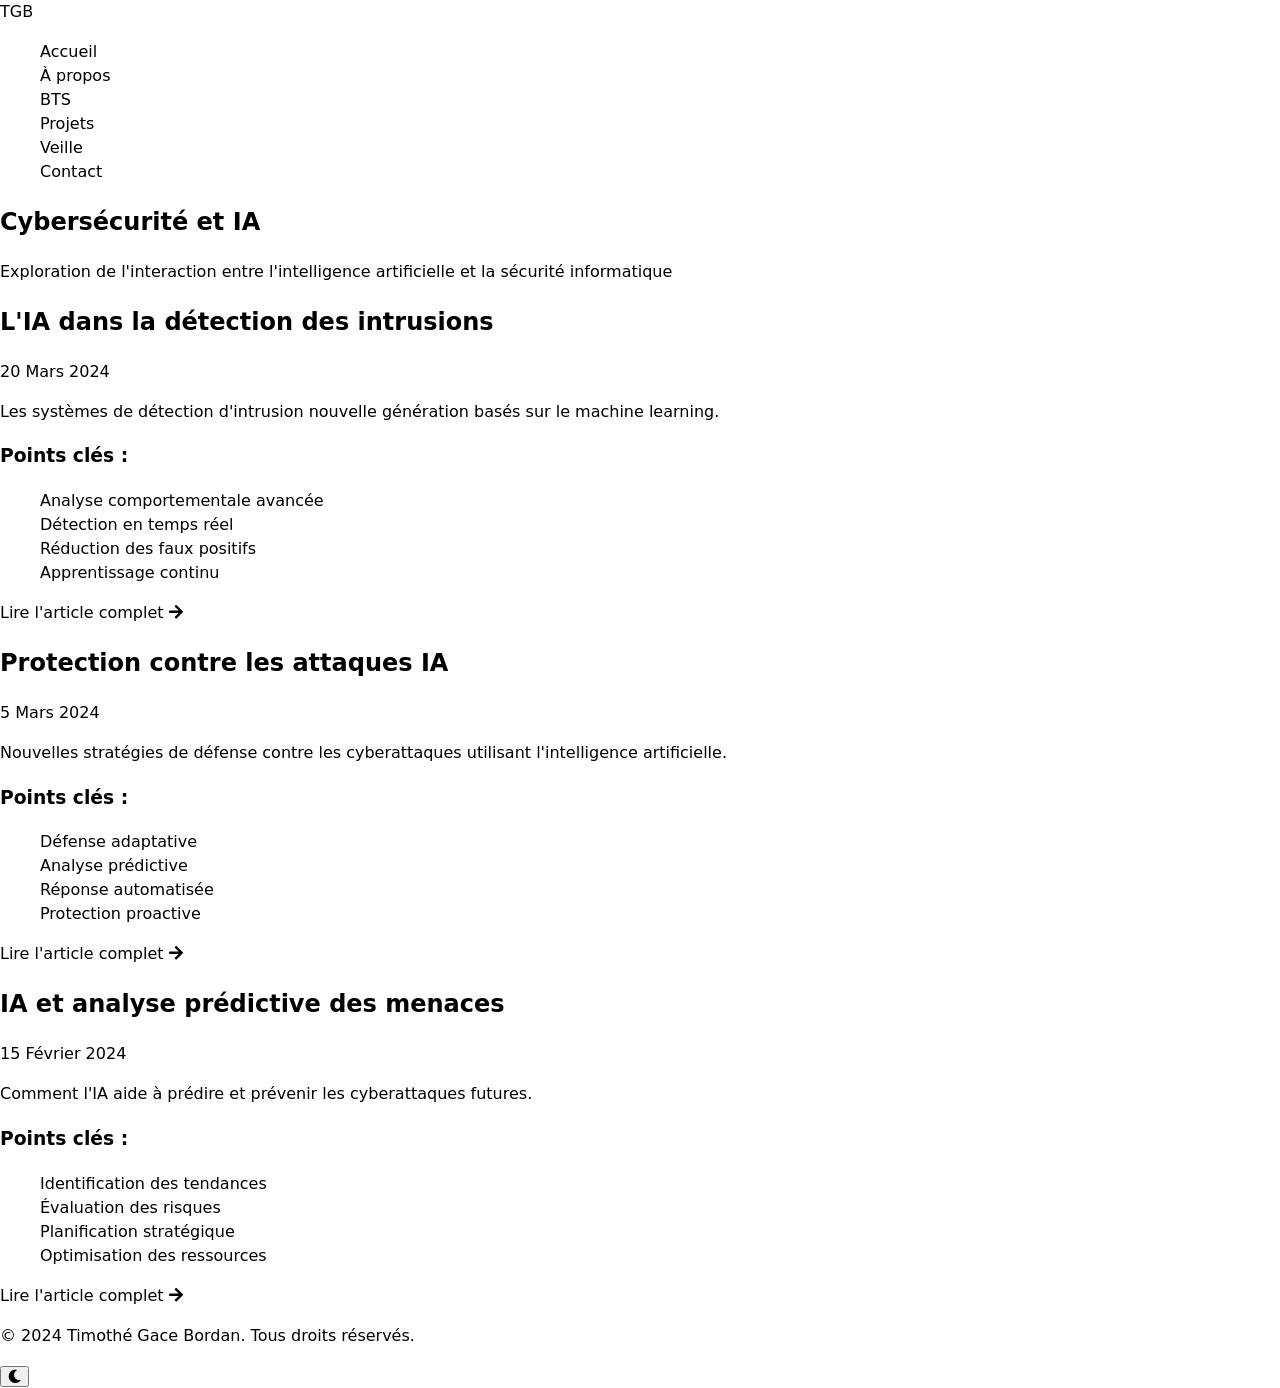
<file: veille-cybersecurite.html>
<!DOCTYPE html>
<html lang="fr" data-theme="dark">
<head>
    <meta charset="UTF-8">
    <meta name="viewport" content="width=device-width, initial-scale=1.0">
    <title>Cybersécurité et IA - Veille Technologique</title>
    <link rel="stylesheet" href="style.css">
    <link rel="stylesheet" href="https://cdnjs.cloudflare.com/ajax/libs/font-awesome/5.15.4/css/all.min.css">
</head>
<body>
    <header>
        <nav>
            <div class="logo">TGB</div>
            <div class="burger-menu">
                <div class="bar"></div>
                <div class="bar"></div>
                <div class="bar"></div>
            </div>
            <ul>
                <li><a href="index.html">Accueil</a></li>
                <li><a href="index.html#about">À propos</a></li>
                <li><a href="index.html#bts">BTS</a></li>
                <li><a href="index.html#projets">Projets</a></li>
                <li><a href="index.html#veille">Veille</a></li>
                <li><a href="index.html#contact">Contact</a></li>
            </ul>
        </nav>
    </header>

    <section class="veille-page">
        <div class="veille-header">
            <h1>Cybersécurité et IA</h1>
            <p class="veille-description">Exploration de l'interaction entre l'intelligence artificielle et la sécurité informatique</p>
        </div>

        <div class="articles-container">
            <article class="veille-article">
                <div class="article-header">
                    <h2>L'IA dans la détection des intrusions</h2>
                    <span class="article-date">20 Mars 2024</span>
                </div>
                <div class="article-content">
                    <p>Les systèmes de détection d'intrusion nouvelle génération basés sur le machine learning.</p>
                    <h3>Points clés :</h3>
                    <ul>
                        <li>Analyse comportementale avancée</li>
                        <li>Détection en temps réel</li>
                        <li>Réduction des faux positifs</li>
                        <li>Apprentissage continu</li>
                    </ul>
                    <a href="#" class="article-link">Lire l'article complet <i class="fas fa-arrow-right"></i></a>
                </div>
            </article>

            <article class="veille-article">
                <div class="article-header">
                    <h2>Protection contre les attaques IA</h2>
                    <span class="article-date">5 Mars 2024</span>
                </div>
                <div class="article-content">
                    <p>Nouvelles stratégies de défense contre les cyberattaques utilisant l'intelligence artificielle.</p>
                    <h3>Points clés :</h3>
                    <ul>
                        <li>Défense adaptative</li>
                        <li>Analyse prédictive</li>
                        <li>Réponse automatisée</li>
                        <li>Protection proactive</li>
                    </ul>
                    <a href="#" class="article-link">Lire l'article complet <i class="fas fa-arrow-right"></i></a>
                </div>
            </article>

            <article class="veille-article">
                <div class="article-header">
                    <h2>IA et analyse prédictive des menaces</h2>
                    <span class="article-date">15 Février 2024</span>
                </div>
                <div class="article-content">
                    <p>Comment l'IA aide à prédire et prévenir les cyberattaques futures.</p>
                    <h3>Points clés :</h3>
                    <ul>
                        <li>Identification des tendances</li>
                        <li>Évaluation des risques</li>
                        <li>Planification stratégique</li>
                        <li>Optimisation des ressources</li>
                    </ul>
                    <a href="#" class="article-link">Lire l'article complet <i class="fas fa-arrow-right"></i></a>
                </div>
            </article>
        </div>
    </section>

    <footer>
        <p>&copy; 2024 Timothé Gace Bordan. Tous droits réservés.</p>
    </footer>

    <button class="theme-toggle" aria-label="Changer de thème">
        <i class="fas fa-moon"></i>
    </button>

    <script src="script.js"></script>
</body>
</html>
</file>
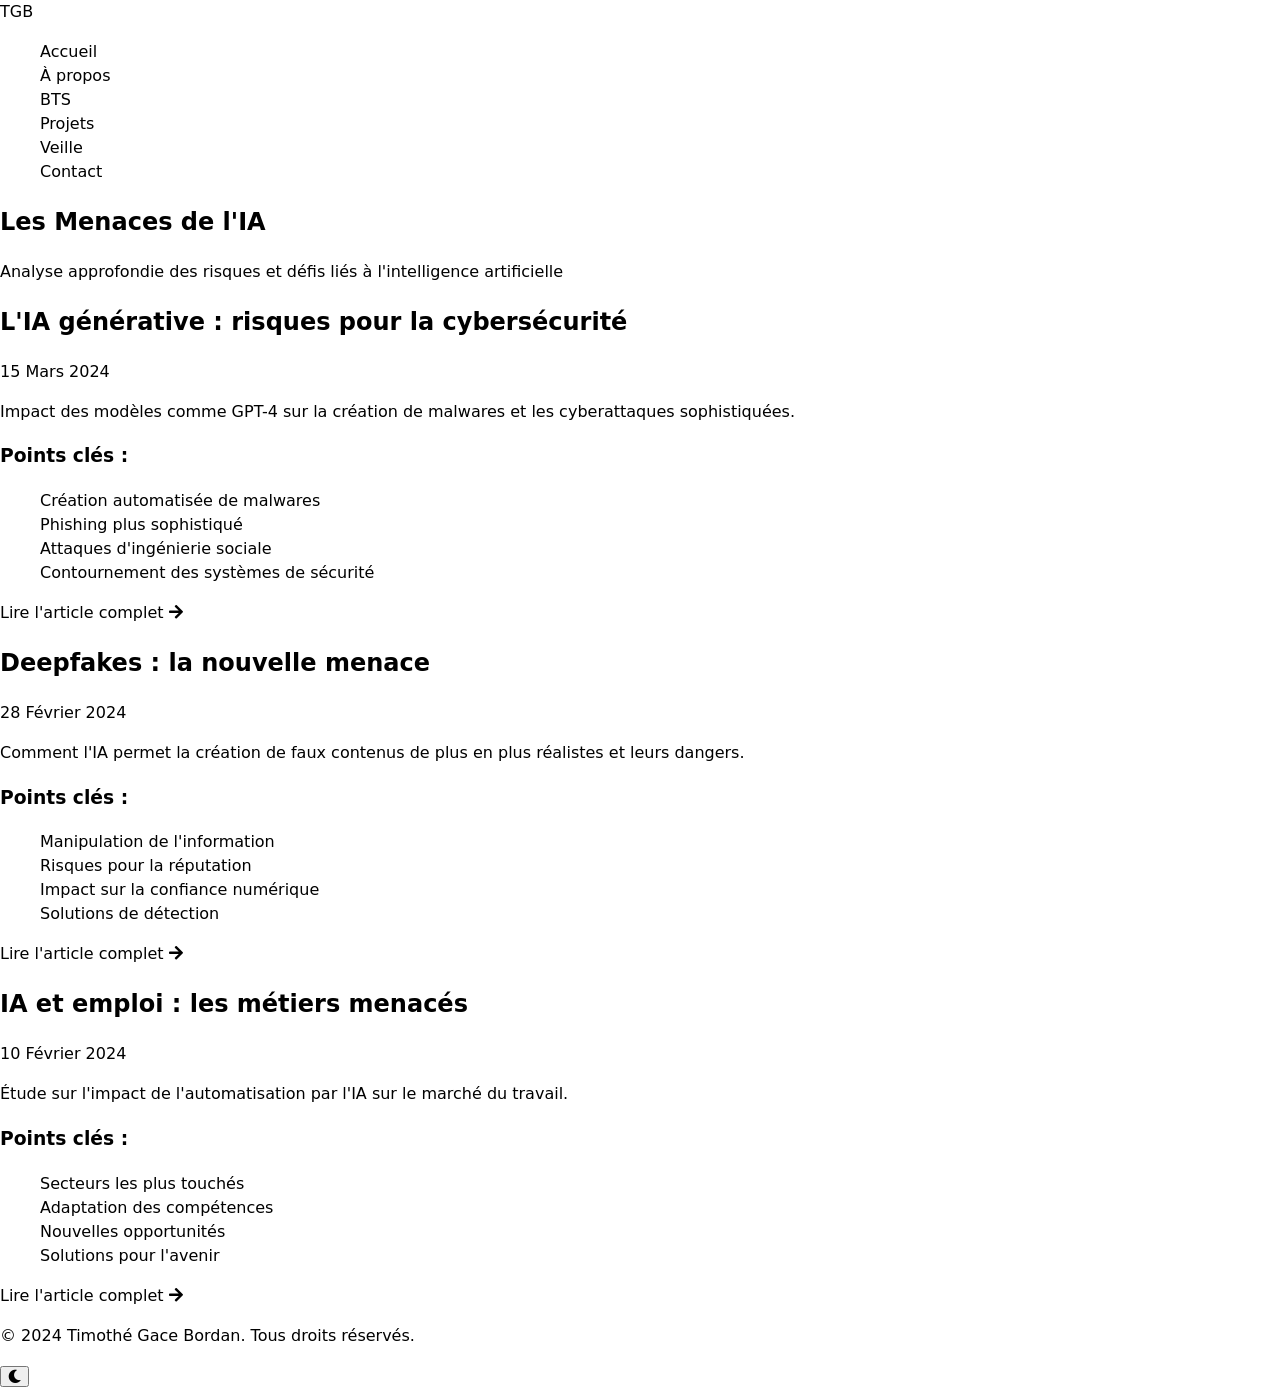
<file: veille-ia.html>
<!DOCTYPE html>
<html lang="fr" data-theme="dark">
<head>
    <meta charset="UTF-8">
    <meta name="viewport" content="width=device-width, initial-scale=1.0">
    <title>Les Menaces de l'IA - Veille Technologique</title>
    <link rel="stylesheet" href="style.css">
    <link rel="stylesheet" href="https://cdnjs.cloudflare.com/ajax/libs/font-awesome/5.15.4/css/all.min.css">
</head>
<body>
    <header>
        <nav>
            <div class="logo">TGB</div>
            <div class="burger-menu">
                <div class="bar"></div>
                <div class="bar"></div>
                <div class="bar"></div>
            </div>
            <ul>
                <li><a href="index.html">Accueil</a></li>
                <li><a href="index.html#about">À propos</a></li>
                <li><a href="index.html#bts">BTS</a></li>
                <li><a href="index.html#projets">Projets</a></li>
                <li><a href="index.html#veille">Veille</a></li>
                <li><a href="index.html#contact">Contact</a></li>
            </ul>
        </nav>
    </header>

    <section class="veille-page">
        <div class="veille-header">
            <h1>Les Menaces de l'IA</h1>
            <p class="veille-description">Analyse approfondie des risques et défis liés à l'intelligence artificielle</p>
        </div>

        <div class="articles-container">
            <article class="veille-article">
                <div class="article-header">
                    <h2>L'IA générative : risques pour la cybersécurité</h2>
                    <span class="article-date">15 Mars 2024</span>
                </div>
                <div class="article-content">
                    <p>Impact des modèles comme GPT-4 sur la création de malwares et les cyberattaques sophistiquées.</p>
                    <h3>Points clés :</h3>
                    <ul>
                        <li>Création automatisée de malwares</li>
                        <li>Phishing plus sophistiqué</li>
                        <li>Attaques d'ingénierie sociale</li>
                        <li>Contournement des systèmes de sécurité</li>
                    </ul>
                    <a href="#" class="article-link">Lire l'article complet <i class="fas fa-arrow-right"></i></a>
                </div>
            </article>

            <article class="veille-article">
                <div class="article-header">
                    <h2>Deepfakes : la nouvelle menace</h2>
                    <span class="article-date">28 Février 2024</span>
                </div>
                <div class="article-content">
                    <p>Comment l'IA permet la création de faux contenus de plus en plus réalistes et leurs dangers.</p>
                    <h3>Points clés :</h3>
                    <ul>
                        <li>Manipulation de l'information</li>
                        <li>Risques pour la réputation</li>
                        <li>Impact sur la confiance numérique</li>
                        <li>Solutions de détection</li>
                    </ul>
                    <a href="#" class="article-link">Lire l'article complet <i class="fas fa-arrow-right"></i></a>
                </div>
            </article>

            <article class="veille-article">
                <div class="article-header">
                    <h2>IA et emploi : les métiers menacés</h2>
                    <span class="article-date">10 Février 2024</span>
                </div>
                <div class="article-content">
                    <p>Étude sur l'impact de l'automatisation par l'IA sur le marché du travail.</p>
                    <h3>Points clés :</h3>
                    <ul>
                        <li>Secteurs les plus touchés</li>
                        <li>Adaptation des compétences</li>
                        <li>Nouvelles opportunités</li>
                        <li>Solutions pour l'avenir</li>
                    </ul>
                    <a href="#" class="article-link">Lire l'article complet <i class="fas fa-arrow-right"></i></a>
                </div>
            </article>
        </div>
    </section>

    <footer>
        <p>&copy; 2024 Timothé Gace Bordan. Tous droits réservés.</p>
    </footer>

    <button class="theme-toggle" aria-label="Changer de thème">
        <i class="fas fa-moon"></i>
    </button>

    <script src="script.js"></script>
</body>
</html>
</file>
<file: style.css>
/* styles.css
   Premium dark portfolio
   Responsive, hover & scroll animations
*/

/* ===== Variables ===== */

:root {
    --primary-color: #6366F1;;
    --primary-dark: #4F46E5;
    --secondary-color: #A78BFA;;
    --text-dark: #2D3748;
    --text-light: #718096;
    --bg-light: #F7FAFC;
    --bg-white: #FFFFFF;
    --border-color: #E2E8F0;
    --shadow-sm: 0 2px 8px rgba(0, 0, 0, 0.05);
    --shadow-md: 0 8px 20px rgba(0, 0, 0, 0.08);
    --shadow-lg: 0 12px 32px rgba(0, 0, 0, 0.12);    
    --radius-sm: 8px;
    --radius-md: 12px;
    --radius-lg: 16px;
    --transition: all 0.3s cubic-bezier(0.4, 0, 0.2, 1);
    --radius: 12px;
    --fw-regular: 400;
    --fw-medium: 500;
    --fw-bold: 700;
    --max-width: 1200px;
    --container-padding: 2rem;
}
  
  /* Respect reduced motion */
  @media (prefers-reduced-motion: reduce){
    * { transition: none !important; animation: none !important; scroll-behavior: auto !important; }
  }
  
  /* ===== Reset ===== */
  *,
  *::before,
  *::after { box-sizing: border-box; }
  html,body { height:100%; }
  body{
    margin:0;
    font-family: 'Inter', system-ui, -apple-system, "Segoe UI", Roboto, "Helvetica Neue", Arial;
    color: var(--text);
    -webkit-font-smoothing:antialiased;
    -moz-osx-font-smoothing:grayscale;
    line-height:1.5;
    -webkit-tap-highlight-color: transparent;
    scroll-behavior: smooth;
  }
  
  a{
    color: var(--accent);
    text-decoration: none;
  }
  li{
    list-style: none;
  }
  
  /* Page container helpers */
  .container {
    max-width: var(--max-width);
    margin: 0 auto;
    padding: 0 var(--container-padding);
  }
  
  /* Generic small helper */
  .kicker { color: var(--accent-2); font-weight:var(--fw-medium); font-size:0.9rem; }
  
  /* ===== Background pattern (HTML uses fixed layers) ===== */
  .fixed-bg {
    position: fixed;
    inset:0;
    z-index:-2;
  }
  
  /* ===== NAVBAR ===== */
  .main-nav {
    position: fixed;
    color: var(--accent);
    inset: 0 0 auto 0;
    top: 0;
    width:100%;
    z-index: 999;
    backdrop-filter: blur(10px);
    border-bottom: 1px solid rgba(255,255,255,0.04);
  }
  
  .nav-container{
    max-width: var(--max-width);
    margin: 0 auto;
    padding: 1rem var(--container-padding);
    display:flex;
    align-items:center;
    justify-content:space-between;
    gap: 1rem;
  }
  
  .nav-logo .logo-link{
    font-weight:700;
    font-size:1.05rem;
    letter-spacing:0.2px;
    color: var(--accent);
    display:inline-block;
    padding:0.25rem 0.4rem;
    text-decoration: none;
  }
  
  .desktop-menu {
    display:flex;
    gap: 1.2rem;
    align-items:center;
  }
  
  .nav-link{
    color: var(--text);
    font-weight: 500;
    padding:0.5rem;
    border-radius:8px;
    transition: color .25s, transform .2s;
  }
  
  .nav-link:hover{
    color: var(--accent);
    transform: translateY(-2px);
  }
  
  /* Mobile menu button */
  .mobile-menu-btn { display:none; }
  #mobile-menu { display:none; }
  
  /* ===== HERO ===== */
  .hero {
    padding-top: 90px; /* space for fixed nav */
    min-height: calc(100vh - 90px);
    display:flex;
    align-items:center;
    width:100%;
    box-sizing:border-box;
  }
  
  .hero-container {
    max-width: var(--max-width);
    margin: 0 auto;
    padding: 3.5rem var(--container-padding);
  }
  
  .hero-content {
    display:grid;
    grid-template-columns: 1fr 420px;
    gap: 2.5rem;
    align-items:center;
  }
  
  /* Text column */
  .hero-text { max-width: 720px; }
  
  .status-badge{
    display:inline-flex;
    gap:0.6rem;
    align-items:center;
    background: linear-gradient(90deg, rgba(255,255,255,0.03), rgba(255,255,255,0.02));
    padding: 0.45rem 0.8rem;
    border-radius: 999px;
    font-size: 0.9rem;
    color: var(--text);
    border: 1px solid var(--glass-border);
    margin-bottom: 1rem;
  }
  
  .pulse-icon{
    color: var(--accent);
    font-size: 0.6rem;
    transform: translateY(-1px);
    animation: pulse 2s infinite;
  }
  
  /* Hero title */
  .hero-title{
    font-size: clamp(1.8rem, 3.2vw, 2.8rem);
    line-height:1.05;
    font-weight: var(--fw-bold);
    margin-bottom: 0.6rem;
    letter-spacing: -0.01em;
  }
  
  .hero-title .highlight {
    color: var(--accent);
    background: linear-gradient(90deg, rgba(0,216,255,0.12), rgba(122,240,255,0.04));
    padding: 0.1rem 0.4rem;
    border-radius: 6px;
  }
  
  /* subtitle */
  .hero-subtitle{
    color: var(--text);
    font-size: 1.05rem;
    margin-bottom: 1.25rem;
  }
  
  /* CTA buttons */
  .hero-cta { display:flex; gap:1rem; flex-wrap:wrap; margin-bottom:1.5rem; }
  
  .btn {
    display:inline-flex;
    align-items:center;
    gap:0.6rem;
    padding: 0.75rem 1.2rem;
    border-radius: 10px;
    font-weight:600;
    cursor:pointer;
    border: none;
    transition: transform .18s ease, box-shadow .18s ease;
    text-decoration:none;
  }
  
  .btn i { opacity:0.9; }
  
  /* primary */
  .btn-primary {
    background: linear-gradient(90deg, #2563eb, #3b82f6);
    color: #ffffff;
    box-shadow: 0 6px 18px rgba(0,0,0,0.1);
  }
  
  .btn-primary:hover {
    transform: translateY(-3px) scale(1.02);
    box-shadow: 0 12px 28px rgba(0,0,0,0.15);
  }
  
  /* secondary */
  .btn-secondary {
    background: transparent;
    border: 1px solid rgba(255,255,255,0.06);
    color: var(--secondary-text);
  }
  
  .btn-secondary:hover{
    background: rgba(255,255,255,0.03);
    transform: translateY(-3px);
    box-shadow: 0 8px 28px rgba(0,0,0,0.12);
  }
  
  /* Stats */
  .stats-container{
    display:flex;
    gap:1.2rem;
    margin-top: 1.25rem;
    align-items:center;
    flex-wrap:wrap;
  }
  
  .stat-item{
    background: #ffffff;
    padding: 1rem 1.2rem;
    box-shadow: 0 4px 20px rgba(0,0,0,0.08);
    border-radius: 12px;
    min-width: 110px;
    text-align:center;
  }
  
  .stat-number{
    font-weight:700;
    font-size:1.05rem;
    color:var(--text);
  }
  
  .stat-label{
    font-size:0.85rem;
    color:var(--text);
  }
  
  /* ===== HERO IMAGE (liquid glass placeholder) ===== */
  .hero-image .image-container{
    position:relative;
    display:flex;
    justify-content:center;
    align-items:center;
  }
  
  .image-placeholder{
    width:100%;
    max-width:420px;
    height:320px;
    border-radius:18px;
    background: linear-gradient(180deg, rgba(255,255,255,0.02), rgba(255,255,255,0.01));
    border: 1px solid var(--glass-border);
    box-shadow: 0 12px 40px rgba(2,6,23,0.6);
    display:flex;
    align-items:center;
    justify-content:center;
    padding:1.2rem;
    overflow:hidden;
    transform: translateZ(0);
  }
  
  /* inner placeholder look */
  .placeholder-content {
    width:100%;
    display:flex;
    gap:1rem;
    align-items:center;
    justify-content:center;
    flex-direction:column;
    color: var(--text);
    opacity: 0.95;
  }
  
  .icon-wrapper{
    width:72px;
    height:72px;
    border-radius:14px;
    background: linear-gradient(180deg, rgba(255,255,255,0.02), rgba(255,255,255,0.015));
    display:flex;
    align-items:center;
    justify-content:center;
    font-size:28px;
    color: var(--accent);
    border:1px solid rgba(255,255,255,0.03);
    box-shadow: 0 6px 18px rgba(2,6,23,0.5);
  }
  
  /* decorative circles */
  .decorative-circle{
    position:absolute;
    border-radius: 999px;
    filter: blur(30px);
    opacity:0.5;
    pointer-events:none;
    transform: translateZ(0);
  }
  
  .circle-1{ width:180px;height:180px; right:-30px; top:-40px; background: linear-gradient(90deg, rgba(0,216,255,0.12), rgba(122,240,255,0.03)); }
  .circle-2{ width:120px;height:120px; right: -10px; bottom: -30px; background: linear-gradient(90deg, rgba(122,240,255,0.06), rgba(0,216,255,0.03)); }
  .circle-3{ width:60px;height:60px; left:-20px; bottom:20px; background: linear-gradient(90deg, rgba(0,216,255,0.06), rgba(122,240,255,0.02)); }
  
  /* ===== SECTIONS (services, projects, about, contact) ===== */
  .section {
    padding: 4.5rem var(--container-padding);
    box-sizing:border-box;
  }
  
  .section-container { max-width: var(--max-width); margin: 0 auto; }
  
  .section-header h2{
    font-size:1.6rem;
    margin-bottom: 0.4rem;
    padding-top: 1.2rem;
    font-weight:700;
  }
  
  .section-header p { color: var(--text); margin-bottom: 1.25rem; }
  
  /* Services grid */
  .services-grid {
    display:grid;
    grid-template-columns: repeat(4, 1fr);
    gap:1.5rem;
  }
  
  .service-card{
    padding:1.6rem;
    background: #ffffff;
    transition: transform .25s ease, box-shadow .25s ease;
    min-height: 180px;
    display:flex;
    flex-direction:column;
    padding: 2rem;
    gap:1rem;
    border-radius: 16px;
    box-shadow: 0 4px 20px rgba(0,0,0,0.08);
  }
  
  .service-card:hover{
    transform: translateY(-8px) scale(1.01);
    box-shadow: 0 8px 28px rgba(0,0,0,0.12);
  }
  
  .service-icon {
    font-size: 1.6rem;
    color: var(--accent);
  }
  
  /* Projects */
  .projects-grid {
    display:grid;
    grid-template-columns: repeat(3, 1fr);
    gap:1.6rem;
  }
  
  .project-card{
    border-radius: 16px;
    padding: 2rem;
    overflow:hidden;
    transition: transform .25s ease, box-shadow .25s ease;
    box-shadow: 0 4px 20px rgba(0,0,0,0.08);
    background: #ffffff;
  }
  
  .project-card:hover{
    transform: translateY(-6px);
    box-shadow: 0 8px 28px rgba(0,0,0,0.12);
  }
  
  .project-image img{ width:100%; height:220px; object-fit:cover; transition: transform .5s ease; }
  .project-card:hover .project-image img{ transform: scale(1.05) rotate(.5deg); }
  
  .project-content { padding:1.25rem; }
  
  .project-content h3 { font-size:1.1rem; margin-bottom:0.4rem; }
  .project-content p { color:var(--text); font-size:0.95rem; }
  
  /* tags */
  .tag {
    display:inline-block;
    padding: 0.28rem 0.55rem;
    border-radius: 8px;
    font-size: 0.78rem;
    background: #ffffff;
    box-shadow: 0 4px 20px rgba(0,0,0,0.08);
    border: 1px solid rgba(255,255,255,0.03);
    margin-right:0.45rem;
    margin-top:0.6rem;
  }
  
  /* PROJECT link */
  .project-link{
    display:inline-block;
    margin-top: 0.9rem;
    font-weight:600;
    color:var(--accent-2);
    text-decoration:none;
    transition: transform .18s;
  }
  .project-link:hover{ transform: translateX(6px); }
  
  /* ABOUT */
  .about-grid{
    display:grid;
    grid-template-columns: 1fr 320px;
    gap:2rem;
    align-items:start;
  }
  
  .about-content h2 { margin-bottom: 0.6rem; font-size:1.4rem; }
  .about-content p { color: var(--text); margin-bottom:0.9rem; }
  
  /* skills */
  .skills-grid{
    display:grid;
    grid-template-columns: repeat(2, minmax(0,1fr));
    gap:0.6rem;
    margin-top: 1rem;
  }
  
  .skill-item{
    display:flex;
    gap:0.6rem;
    align-items:center;
    color:var(--text);
    font-weight:500;
  }
  
  /* profile card */
  .profile-card{
    background: #ffffff;
    padding: 1rem 1.2rem;
    box-shadow: 0 4px 20px rgba(0,0,0,0.08);
    border-radius: 12px;
    min-width: 110px;
    text-align:center;
  }
  
  .profile-image{
    width:120px;
    height:120px;
    margin:0 auto 1rem;
    display:flex;
    align-items:center;
    justify-content:center;
    border-radius:18px;
    background: linear-gradient(180deg, rgba(255,255,255,0.015), rgba(255,255,255,0.01));
    border:1px solid rgba(255,255,255,0.03);
    font-size:44px;
    color: var(--text);
  }
  /* social links small */
  .social-links { display:flex; gap:0.6rem; justify-content:center; margin-top:0.6rem; }
  .social-link{
    width:38px;
    height:38px;
    display:inline-flex;
    align-items:center;
    justify-content:center;
    border-radius:10px;
    background: rgba(255,255,255,0.02);
    border:1px solid rgba(255,255,255,0.03);
    transition: transform .18s ease;
  }
  .social-link:hover { transform: translateY(-4px); color:var(--accent); }
  
  /* CONTACT */
  .contact-container{
    display:grid;
    grid-template-columns: 1fr 420px;
    gap:1.5rem;
  }
  
  .contact-info, .contact-methods {
    background: #ffffff;
    padding: 1rem 1.2rem;
    box-shadow: 0 4px 20px rgba(0,0,0,0.08);
    border-radius: 12px;
    min-width: 110px;
    text-align:center;
  }
  
  /* contact items */
  .contact-item { display:flex; gap:1rem; align-items:center; margin-bottom:1rem; }
  .contact-icon{
    width:44px;height:44px;border-radius:10px;display:flex;align-items:center;justify-content:center;
    background: rgba(255,255,255,0.01); border:1px solid rgba(255,255,255,0.03);
  }
  .contact-label{ color:var(--text); font-size:0.9rem; }
  .contact-value{ font-weight:600; }
  
  /* contact options */
  .contact-options { display:flex; flex-direction:column; gap:0.7rem; }
  .contact-option{
    display:flex;
    gap:0.9rem;
    align-items:center;
    padding:0.7rem;
    border-radius:10px;
    background: transparent;
    border:1px solid rgba(255,255,255,0.03);
    text-decoration:none;
    color:inherit;
    transition: transform .18s, background .18s;
  }
  .contact-option:hover{ transform: translateY(-4px); background: rgba(255,255,255,0.015); }
  

/* ==================== TIMELINE ==================== */
.timeline {
    position: relative;
    margin: 60px 0;
}

.timeline::before {
    content: '';
    position: absolute;
    left: 50%;
    top: 0;
    bottom: 0;
    width: 2px;
    background: var(--primary-color);
    transform: translateX(-50%);
}

.timeline-item {
    position: relative;
    margin-bottom: 60px;
    width: 50%;
    padding: 0 40px;
}

.timeline-item.left {
    left: 0;
    text-align: right;
}

.timeline-item.right {
    left: 50%;
    text-align: left;
}

.timeline-item::before {
    content: '';
    position: absolute;
    top: 24px;
    width: 16px;
    height: 16px;
    background: var(--primary-color);
    border: 4px solid var(--bg-white);
    border-radius: 50%;
    box-shadow: var(--shadow-md);
}

.timeline-item.left::before {
    right: -8px;
}

.timeline-item.right::before {
    left: -8px;
}

.timeline-item .content {
    background: var(--bg-white);
    padding: 24px 28px;
    border-radius: var(--radius-md);
    box-shadow: var(--shadow-md);
    border: 1px solid var(--border-color);
}

.timeline-item .content h2 {
    font-size: 1.25rem;
    margin-bottom: 8px;
}

.timeline-item .content .date {
    display: block;
    color: var(--primary-color);
    font-weight: 600;
    font-size: 0.9rem;
    margin-bottom: 12px;
}

.timeline-item .content p {
    font-size: 0.95rem;
    margin: 0;
}

/* Timeline scolaire */
.timeline-school {
    position: relative;
    margin: 60px 0;
}

.timeline-school::before {
    content: '';
    position: absolute;
    left: 50%;
    top: 0;
    bottom: 0;
    width: 2px;
    background: var(--primary-color);
    transform: translateX(-50%);
}
/* ==================== BTS CARDS ==================== */
.bts-cards {
    display: grid;
    grid-template-columns: repeat(2, 1fr);
    gap: 32px;
    margin-top: 48px;
}

.bts-card {
    background: var(--bg-white);
    padding: 32px;
    border-radius: var(--radius-lg);
    box-shadow: var(--shadow-md);
    transition: var(--transition);
    border: 1px solid var(--border-color);
}

.bts-card:hover {
    transform: translateY(-8px);
    box-shadow: var(--shadow-lg);
}

.bts-card h2 {
    color: var(--text-dark);
    font-size: 1.5rem;
    margin-bottom: 12px;
    position: relative;
    padding-bottom: 12px;
}

.bts-card h2::after {
    content: '';
    position: absolute;
    bottom: 0;
    left: 0;
    width: 40px;
    height: 3px;
    background: var(--primary-color);
    border-radius: 2px;
}

.bts-card p {
    font-size: 0.95rem;
    line-height: 1.7;
}
/* ==================== VEILLE ==================== */
.veille-grid {
    display: grid;
    grid-template-columns: repeat(3, 1fr);
    gap: 28px;
    margin-top: 48px;
}

.veille-card {
    background: var(--bg-white);
    border-radius: var(--radius-lg);
    padding: 24px;
    box-shadow: var(--shadow-md);
    transition: var(--transition);
    border: 1px solid var(--border-color);
}

.veille-card:hover {
    transform: translateY(-8px);
    box-shadow: var(--shadow-lg);
}

.veille-card h2 {
    font-size: 1.25rem;
    margin-bottom: 12px;
    position: relative;
    padding-bottom: 8px;
}

.veille-card h2::after {
    content: '';
    position: absolute;
    bottom: 0;
    left: 0;
    width: 30px;
    height: 2px;
    background: var(--primary-color);
}

.veille-card p {
    font-size: 0.9rem;
    margin-bottom: 16px;
}

.veille-link {
    display: inline-block;
    background: var(--primary-color);
    color: white;
    text-decoration: none;
    padding: 10px 24px;
    border-radius: 50px;
    font-weight: 600;
    font-size: 0.9rem;
    transition: var(--transition);
}

.veille-link:hover {
    background: var(--primary-dark);
    transform: translateY(-2px);
}


  /* FOOTER */
  .footer{
    background: #F1F5F9;
    color: #0F172A;
    padding: 2.5rem var(--container-padding);
    border-top: 1px solid #e2e8f0;
  }
  .footer-content{
    display:grid;
    grid-template-columns: repeat(3, 1fr);
    gap:1.25rem;
  }
  .footer-about p { color:var(--text); }
  .footer-nav li { list-style:none; margin-bottom:0.45rem; }
  .footer a{
    color: var(--text);
    text-decoration:none;
    transition: color .25s;
  }
  .footer a:hover { color:var(--accent); }
  
  /* back to top */
  .back-to-top{
    position:fixed;
    right:16px;
    bottom:16px;
    width:44px;height:44px;border-radius:10px;
    border:none;
    background: linear-gradient(90deg, #2563eb, #3b82f6);
    color: white;
    box-shadow: 0 8px 22px rgba(37, 99, 235, 0.3);
    display:flex;align-items:center;justify-content:center;
    cursor:pointer;
    transition: all .3s ease;
    opacity:0;
    visibility: hidden;
    z-index: 1000;
  }
  .back-to-top:hover { 
    transform: translateY(-6px); 
    box-shadow: 0 12px 28px rgba(37, 99, 235, 0.4);
  }
  .back-to-top:active {
    transform: scale(0.95);
  }
  
  /* ===== Animations ===== */
  @keyframes float {
    0% { transform: translateY(0px); }
    50% { transform: translateY(-10px); }
    100% { transform: translateY(0px); }
  }
  @keyframes pulse {
    0% { transform: scale(0.95); opacity: 0.9; }
    50% { transform: scale(1.15); opacity: 1; }
    100% { transform: scale(0.95); opacity: 0.9; }
  }
  @keyframes fadeUp {
    from { opacity:0; transform: translateY(12px); }
    to { opacity:1; transform: translateY(0); }
  }
  
  /* Utility animation classes for scroll reveal */
  .reveal {
    opacity:0;
    transform: translateY(12px);
    transition: opacity .6s ease, transform .6s ease;
    will-change: transform, opacity;
  }
  .reveal.is-visible {
    opacity:1;
    transform: translateY(0);
  }
  
  /* Slight floating for decorative circles */
  .circle-1, .circle-2 { animation: float 8s ease-in-out infinite; }
  
  /* small motion on sections (stagger via transition-delay inline via JS) */
  .section .reveal { transition-duration: 600ms; }
  
  /* ===== Responsive ===== */
  
  /* Large tablets and small desktops */
  @media (max-width: 1024px){
    :root {
      --container-padding: 1.5rem;
    }
    
    .hero-content { 
      grid-template-columns: 1fr 360px; 
      gap: 2rem;
    }
    
    .projects-grid, .services-grid { 
      grid-template-columns: repeat(2, 1fr); 
    }
    
    .services-grid { 
      gap: 1.2rem;
    }
    
    .projects-grid .project-image img { 
      height: 180px; 
      object-fit: cover; 
    }
    
    .about-grid { 
      grid-template-columns: 1fr; 
      gap: 2.5rem;
    }
    
    .contact-container { 
      grid-template-columns: 1fr; 
      gap: 2rem;
    }
    
    .profile-card { 
      margin-top: 1.5rem;
      max-width: 400px;
      margin-left: auto;
      margin-right: auto;
    }
    
    .stats-container {
      justify-content: center;
    }
  }
  
  /* Tablets and mobile landscape */
  @media (max-width: 820px){
    :root {
      --container-padding: 1.2rem;
    }
    
    .desktop-menu { 
      display: none; 
    }
    
    /* Mobile menu button */
    .mobile-menu-btn {
      display: block;
      position: relative;
      z-index: 50;
    }
  
    .mobile-menu-btn button {
      background: transparent;
      border: none;
      color: var(--text);
      font-size: 1.4rem;
      padding: 0.5rem;
      cursor: pointer;
      border-radius: 8px;
      transition: background 0.2s ease;
    }
    
    .mobile-menu-btn button:hover {
      background: rgba(255, 255, 255, 0.05);
    }
  
    /* Mobile menu */
    #mobile-menu { 
      display: none;
      position: absolute; 
      top: 100%; 
      right: 0;
      left: 0;
      background: rgba(255, 255, 255, 0.95);
      backdrop-filter: blur(10px);
      border-radius: 0 0 12px 12px; 
      padding: 1.5rem; 
      border: 1px solid var(--glass-border); 
      box-shadow: 0 8px 32px rgba(0, 0, 0, 0.1);
      z-index: 45;
      margin: 0 1rem;
    }
  
    /* Mobile menu active */
    #mobile-menu.active { 
      display: block;
      animation: fadeDown 0.3s ease; 
    }
  
    /* Mobile menu links container */
    .mobile-menu-links { 
      display: flex; 
      flex-direction: column; 
      gap: 0.5rem; 
    }
  
    /* Mobile menu links */
    .mobile-nav-link { 
      color: var(--text); 
      padding: 0.8rem 1rem; 
      border-radius: 8px; 
      text-decoration: none;
      font-weight: 500;
      transition: all 0.2s ease;
      display: block;
    }
  
    .mobile-nav-link:hover { 
      color: var(--accent); 
      background: rgba(37, 99, 235, 0.1);
      transform: translateX(4px);
    }
    
    /* Hero section adjustments */
    .hero-content { 
      grid-template-columns: 1fr; 
      gap: 2.5rem; 
      text-align: center;
    }
    
    .hero-image { 
      order: -1;
      max-width: 400px;
      margin: 0 auto;
    }
    
    .hero-cta {
      justify-content: center;
      flex-direction: column;
      align-items: center;
      gap: 1rem;
    }
    
    .btn {
      width: 100%;
      max-width: 280px;
      justify-content: center;
    }
    
    .stats-container {
      justify-content: center;
      gap: 1rem;
    }
    
    .stat-item {
      flex: 1;
      min-width: 120px;
    }
    
    /* Services and projects grid */
    .services-grid {
      grid-template-columns: repeat(2, 1fr);
      gap: 1rem;
    }
    
    .projects-grid {
      grid-template-columns: 1fr;
      gap: 1.5rem;
    }
    
    .project-image img {
      height: 200px;
    }
    
    /* About section */
    .about-grid {
      grid-template-columns: 1fr;
      gap: 2rem;
    }
    
    .skills-grid {
      grid-template-columns: 1fr;
      gap: 0.8rem;
    }
    
    /* Contact section */
    .contact-container {
      grid-template-columns: 1fr;
      gap: 2rem;
    }
    
    .contact-options {
      gap: 1rem;
    }
    
    /* Footer */
    .footer-content {
      grid-template-columns: 1fr;
      gap: 2rem;
      text-align: center;
    }
  }
  
  /* Mobile phones */
  @media (max-width: 520px){
    :root {
      --container-padding: 1rem;
    }
    
    /* Navigation */
    .nav-container { 
      padding: 0.8rem 1rem; 
    }
    
    .nav-logo .logo-link {
      font-size: 1rem;
    }
    
    /* Hero section */
    .hero {
      padding-top: 80px;
      min-height: calc(100vh - 80px);
    }
    
    .hero-container { 
      padding: 2rem 1rem; 
    }
    
    .hero-title { 
      font-size: 1.8rem;
      line-height: 1.1;
    }
    
    .hero-subtitle {
      font-size: 1rem;
    }
    
    .image-placeholder { 
      height: 240px;
      max-width: 100%;
    }
    
    .image-placeholder img {
      max-width: 100%;
      height: auto;
    }
    
    /* Stats */
    .stats-container {
      flex-direction: column;
      gap: 0.8rem;
    }
    
    .stat-item {
      width: 100%;
      max-width: 200px;
      margin: 0 auto;
    }
    
    /* Services and projects */
    .services-grid, .projects-grid { 
      grid-template-columns: 1fr; 
      gap: 1.2rem;
    }
    
    .service-card {
      padding: 1.5rem;
      min-height: auto;
    }
    
    .project-card {
      padding: 1.5rem;
    }
    
    .project-image img {
      height: 180px;
    }
    
    /* About section */
    .about-content h2 {
      font-size: 1.3rem;
    }
    
    .profile-card {
      padding: 1.5rem;
    }
    
    .profile-image {
      width: 100px;
      height: 100px;
    }
    
    /* Contact section */
    .contact-info, .contact-methods {
      padding: 1.5rem;
    }
    
    .contact-item {
      flex-direction: column;
      text-align: center;
      gap: 0.5rem;
    }
    
    .contact-option {
      padding: 1rem;
    }
    
    /* Buttons */
    .btn {
      padding: 0.8rem 1.5rem;
      font-size: 0.95rem;
    }
    
    /* Sections */
    .section {
      padding: 3rem 1rem;
    }
    
    .section-header h2 {
      font-size: 1.4rem;
    }
    
    /* Footer */
    .footer {
      padding: 2rem 1rem;
    }
    
    /* Back to top button */
    .back-to-top {
      width: 40px;
      height: 40px;
      right: 12px;
      bottom: 12px;
    }
  }
  
  /* ===== Mobile-specific animations ===== */
  @keyframes fadeDown {
    from { 
      opacity: 0; 
      transform: translateY(-12px); 
    }
    to { 
      opacity: 1; 
      transform: translateY(0); 
    }
  }
  
  @keyframes slideInUp {
    from {
      opacity: 0;
      transform: translateY(20px);
    }
    to {
      opacity: 1;
      transform: translateY(0);
    }
  }
  
  /* Mobile touch feedback and optimizations */
  @media (hover: none) and (pointer: coarse) {
    .btn:active {
      transform: scale(0.98);
    }
    
    .service-card:active,
    .project-card:active {
      transform: scale(0.98);
    }
    
    .mobile-nav-link:active {
      background: rgba(37, 99, 235, 0.2);
    }
    
    /* Disable hover effects on touch devices */
    .btn:hover,
    .service-card:hover,
    .project-card:hover,
    .nav-link:hover {
      transform: none;
    }
  }
  
  /* Mobile-specific improvements */
  @media (max-width: 768px) {
    /* Improve touch targets */
    .btn {
      min-height: 44px;
      min-width: 44px;
    }
    
    .mobile-nav-link {
      min-height: 44px;
      display: flex;
      align-items: center;
    }
    
    .social-link {
      min-width: 44px;
      min-height: 44px;
    }
    
    /* Optimize scrolling performance */
    .hero,
    .section {
      -webkit-overflow-scrolling: touch;
    }
    
    /* Reduce motion for better performance */
    .decorative-circle {
      animation: none;
    }
    
    /* Optimize images */
    .project-image img,
    .image-placeholder img {
      will-change: auto;
    }
    
    /* Better spacing for mobile */
    .hero-cta {
      margin-bottom: 2rem;
    }
    
    .stats-container {
      margin-top: 2rem;
    }
    
    /* Improve readability */
    .hero-subtitle {
      line-height: 1.6;
    }
    
    .service-card p,
    .project-content p {
      line-height: 1.6;
    }
    
    /* Mobile menu improvements */
    #mobile-menu {
      backdrop-filter: blur(20px);
      -webkit-backdrop-filter: blur(20px);
    }
    
    /* Better focus states for accessibility */
    .btn:focus,
    .mobile-nav-link:focus,
    .social-link:focus {
      outline: 2px solid var(--accent);
      outline-offset: 2px;
    }
    
    /* Improve text contrast on mobile */
    .hero-subtitle,
    .service-card p,
    .project-content p {
      color: var(--text);
    }
    
    /* Optimize card shadows for mobile */
    .service-card,
    .project-card,
    .contact-info,
    .contact-methods {
      box-shadow: 0 2px 12px rgba(0, 0, 0, 0.08);
    }
    
    /* Better mobile navigation */
    .main-nav {
      backdrop-filter: blur(20px);
      -webkit-backdrop-filter: blur(20px);
    }
  }
  
  
  .service-card,
  .project-card,
  .about-content {
    opacity: 0;
    transform: translateY(30px);
    transition: opacity 0.6s ease, transform 0.6s ease;
  }
  
  .service-card.active,
  .project-card.active,
  .about-content.active {
    opacity: 1;
    transform: translateY(0);
  }
  

/* ==================== ANIMATIONS ==================== */
@keyframes fadeInUp {
    from {
        opacity: 0;
        transform: translateY(30px);
    }
    to {
        opacity: 1;
        transform: translateY(0);
    }
}

.animate-in {
    animation: fadeInUp 0.6s ease-out;
}

/* Smooth scroll offset pour la navbar fixe */
html {
    scroll-padding-top: 80px;
}
</file>
